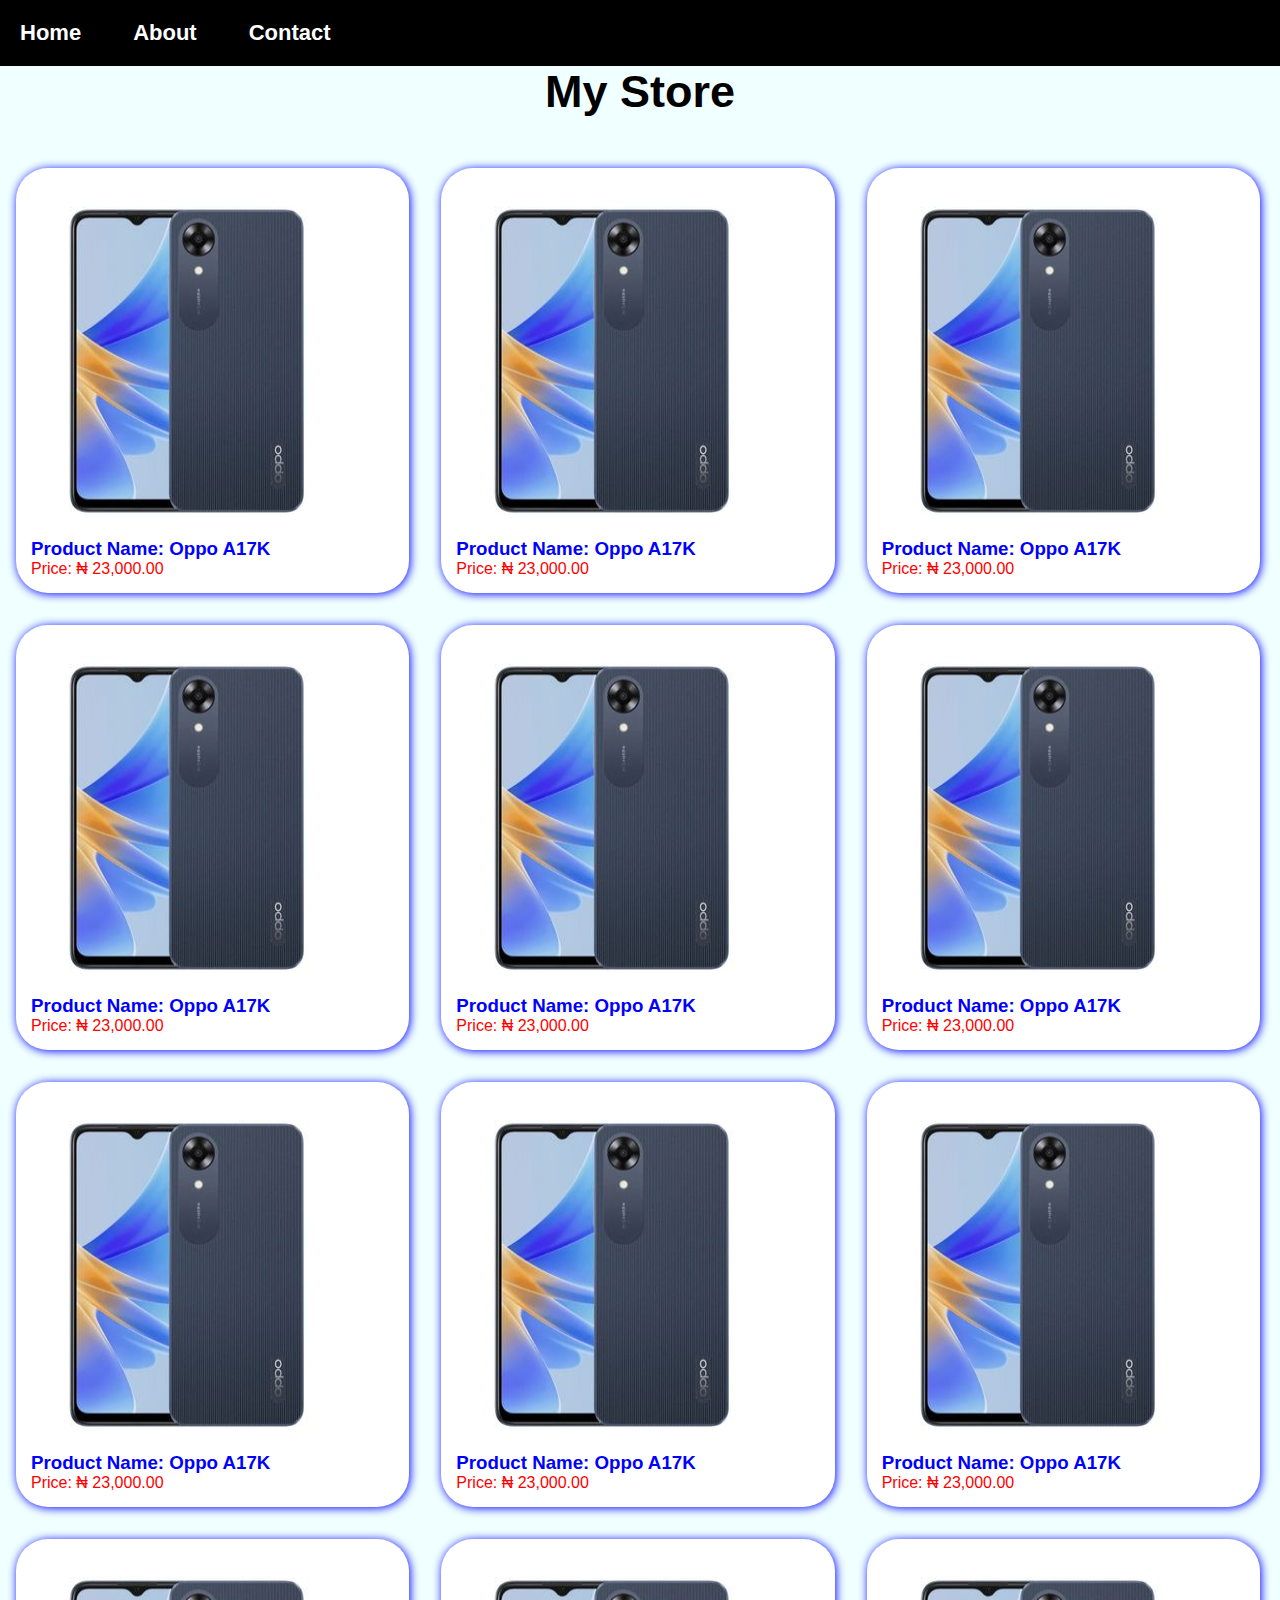
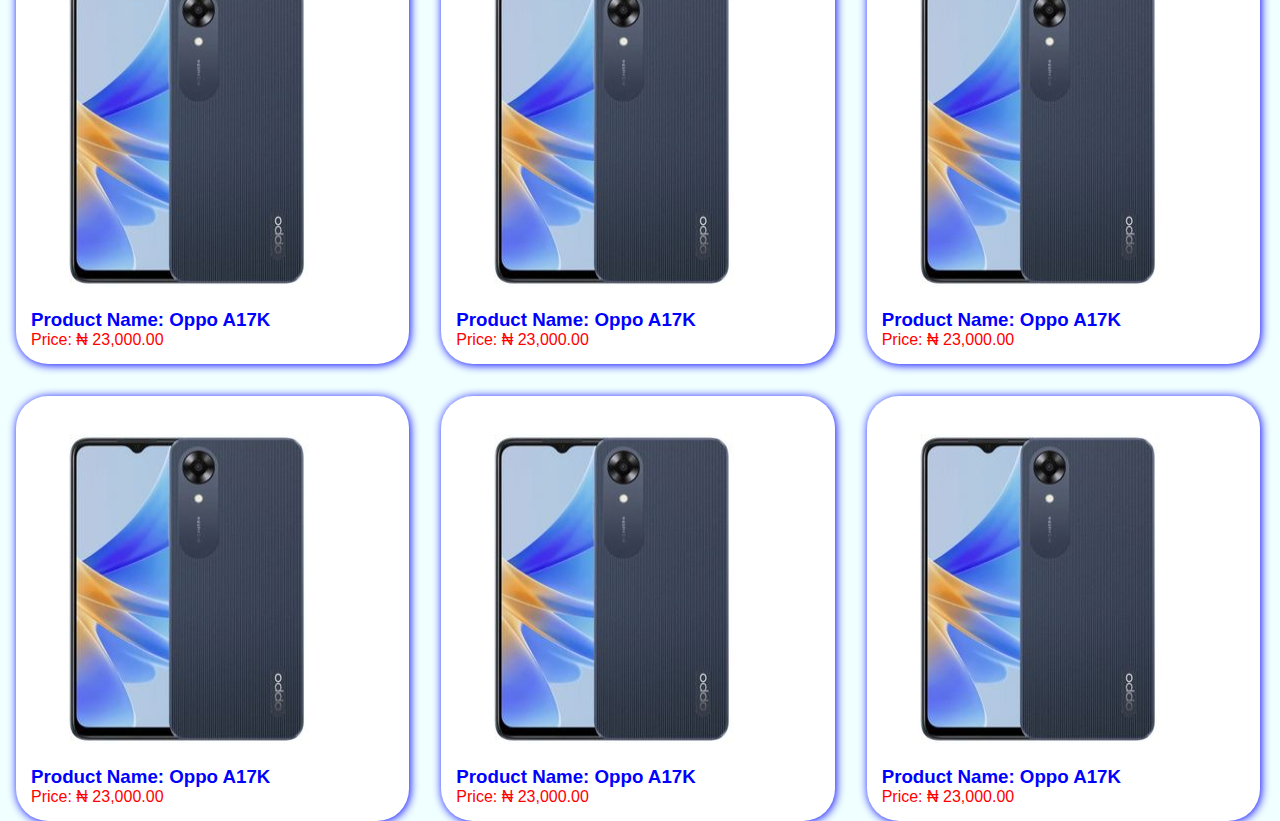
<file: PROJECT1/index2.html>
<!DOCTYPE html>
<html lang="en">
<head>
    <meta charset="UTF-8">
    <meta name="viewport" content="width=device-width, initial-scale=1.0">
    <title>My Store</title>
    <style>

        *{
            margin: 0;
            padding: 0;
            box-sizing: border-box;
        }
        ul{
            background-color: black;
            color: white;
            display: flex;
            gap: 2rem;
            padding: 10px;
        }

        ul li{
            list-style: none;
            font-size: 22px;
            font-family: 'Segoe UI', Tahoma, Geneva, Verdana, sans-serif;
            font-weight: 700;
            padding: 10px;
        }

        ul li:hover{
            cursor: pointer;
            background-color: #f7f7f7;
            color: black;
        }

        #txt{
            font-size: 45px;
            text-align: center;
            font-family: 'Segoe UI', Tahoma, Geneva, Verdana, sans-serif;
        }

        .container{
            background-color: azure;
        }

        .contents{
            display: grid;
            grid-template-columns: repeat(3, 1fr);
            gap:2rem;
            /* margin-top: 50px; */
            margin: 50px 20px 0 1rem;
        }

        .content{
            background-color: white;
            border-radius: 2rem;
            padding: 15px;
            font-family: sans-serif;
            box-shadow: 1px 1px 10px blue;
        }

        .content:hover{
            cursor: pointer;
            background-color: azure;
            border: none;
            box-shadow: none;
        }

        h3{
            color: blue;
        }

        p{
            color: red;
        }
    </style>
</head>
<body>
    <header>
        <ul>
            <li>Home</li>
            <li>About</li>
            <li>Contact</li>
        </ul>
    </header>
    <div class="container">
        <h2 id="txt">My Store</h2>
        <div class="contents">

            <div class="content">
                <img src="oppo A17K.png" alt="">
                <h3>Product Name: Oppo A17K</h3>
                <p>Price: &#8358; 23,000.00</p>
            </div>



            <div class="content">
                <img src="oppo A17K.png" alt="">
                <h3>Product Name: Oppo A17K</h3>
                <p>Price: &#8358; 23,000.00</p>
            </div>


            <div class="content">
                <img src="oppo A17K.png" alt="">
                <h3>Product Name: Oppo A17K</h3>
                <p>Price: &#8358; 23,000.00</p>
            </div>


            <div class="content">
                <img src="oppo A17K.png" alt="">
                <h3>Product Name: Oppo A17K</h3>
                <p>Price: &#8358; 23,000.00</p>
            </div>


            <div class="content">
                <img src="oppo A17K.png" alt="">
                <h3>Product Name: Oppo A17K</h3>
                <p>Price: &#8358; 23,000.00</p>
            </div>



            <div class="content">
                <img src="oppo A17K.png" alt="">
                <h3>Product Name: Oppo A17K</h3>
                <p>Price: &#8358; 23,000.00</p>
            </div>



            <div class="content">
                <img src="oppo A17K.png" alt="">
                <h3>Product Name: Oppo A17K</h3>
                <p>Price: &#8358; 23,000.00</p>
            </div>



            <div class="content">
                <img src="oppo A17K.png" alt="">
                <h3>Product Name: Oppo A17K</h3>
                <p>Price: &#8358; 23,000.00</p>
            </div>



            <div class="content">
                <img src="oppo A17K.png" alt="">
                <h3>Product Name: Oppo A17K</h3>
                <p>Price: &#8358; 23,000.00</p>
            </div>



            <div class="content">
                <img src="oppo A17K.png" alt="">
                <h3>Product Name: Oppo A17K</h3>
                <p>Price: &#8358; 23,000.00</p>
            </div>


            <div class="content">
                <img src="oppo A17K.png" alt="">
                <h3>Product Name: Oppo A17K</h3>
                <p>Price: &#8358; 23,000.00</p>
            </div>


            <div class="content">
                <img src="oppo A17K.png" alt="">
                <h3>Product Name: Oppo A17K</h3>
                <p>Price: &#8358; 23,000.00</p>
            </div>



            <div class="content">
                <img src="oppo A17K.png" alt="">
                <h3>Product Name: Oppo A17K</h3>
                <p>Price: &#8358; 23,000.00</p>
            </div>


            <div class="content">
                <img src="oppo A17K.png" alt="">
                <h3>Product Name: Oppo A17K</h3>
                <p>Price: &#8358; 23,000.00</p>
            </div>



            <div class="content">
                <img src="oppo A17K.png" alt="">
                <h3>Product Name: Oppo A17K</h3>
                <p>Price: &#8358; 23,000.00</p>
            </div>
        </div>

    </div>
</body>
</html>
</file>
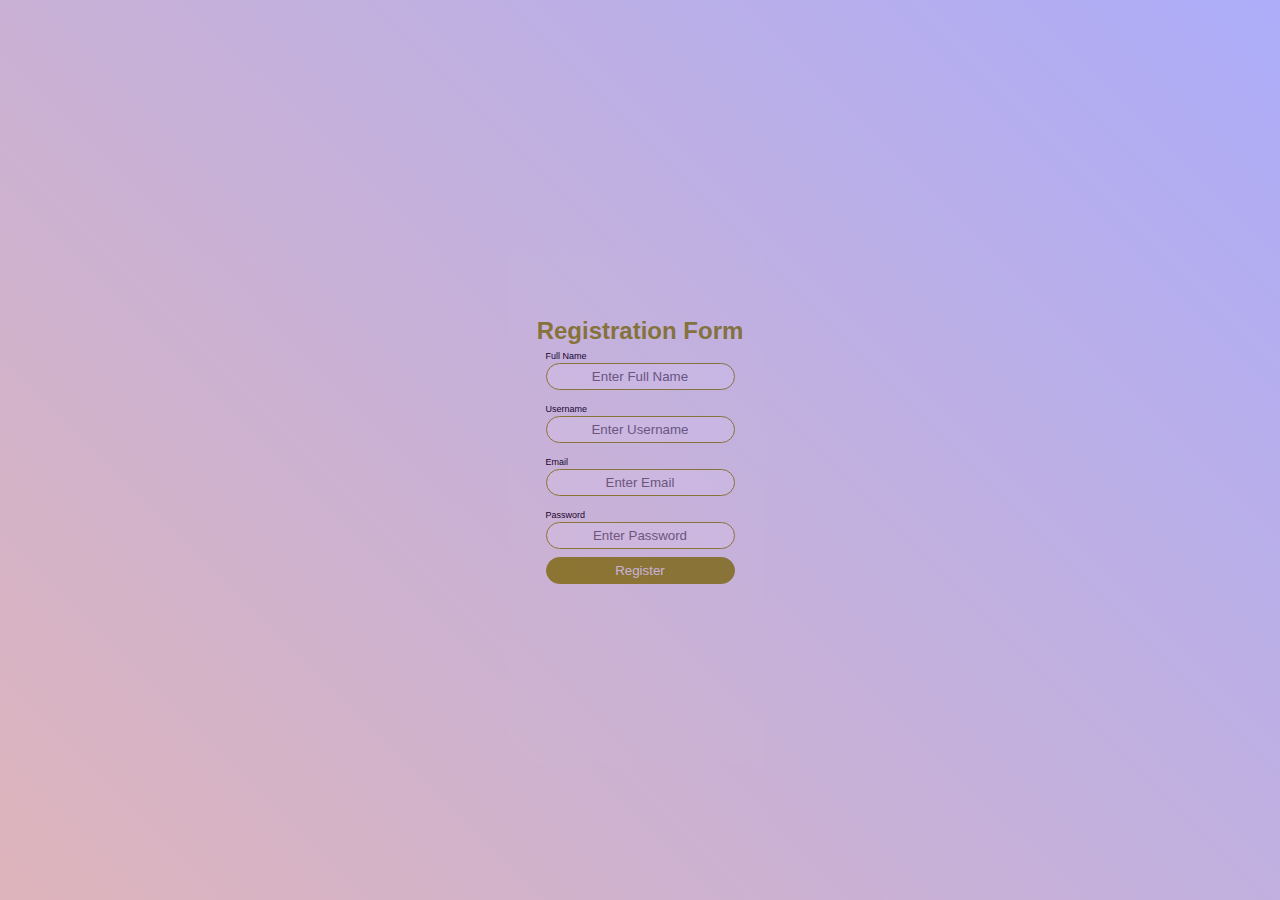
<file: project2/register.html>
<!DOCTYPE html>
<html lang="en">
<head>
    <meta charset="UTF-8">
    <meta name="viewport" content="width=device-width, initial-scale=1.0">
    <title>Register</title>
    <link rel="stylesheet" href="style.css">
</head>
<body>
    <div id="container">
        <h2>Registration Form</h2>

        <form action="server.php" method="post">
            <div class="form-group">
                <label for="full-name">Full Name</label><br>
                <input type="text" class="form-control" name="full-name" placeholder="Enter Full Name">
            </div>

            <div class="form-group">
                <label for="user-name">Username</label><br>
                <input type="text" class="form-control" name="username" placeholder="Enter Username">
            </div>

            <div class="form-group">
                <label for="Email">Email</label><br>
                <input type="email" class="form-control" name="email" placeholder="Enter Email">
            </div>

            <div class="form-group">
                <label for="password">Password</label><br>
                <input type="password" class="form-control" name="pass" placeholder="Enter Password">
            </div>

            <button class="form-control">Register</button>

        </form>
    </div>
</body>
</html>
</file>
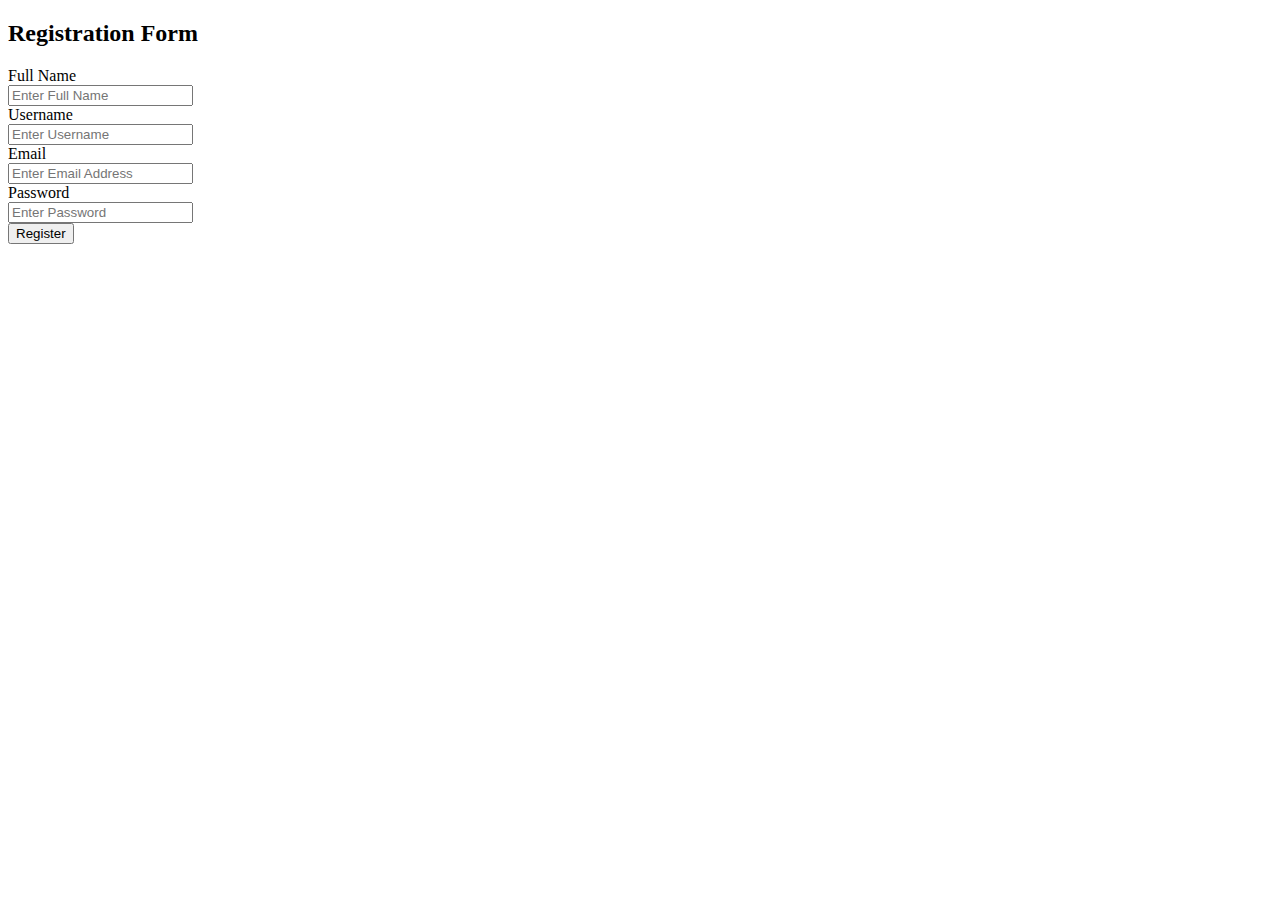
<file: project2/registration.html>
<!DOCTYPE html>
<html lang="en">
<head>
    <meta charset="UTF-8">
    <meta name="viewport" content="width=device-width, initial-scale=1.0">
    <title>Registration Form</title>
</head>
<body>
    <h2>Registration Form</h2>

    <div class="container">
        <form action="">
            <div class="form-group">
                <label for="">Full Name</label><br>
                <input type="text" class="form-control" name="fullname" placeholder="Enter Full Name">
            </div>

            <div class="form-group">
                <label for="">Username</label><br>
                <input type="text" class="form-control" name="username" placeholder="Enter Username">
            </div>

            <div class="form-group">
                <label for="">Email</label><br>
                <input type="email" class="form-control" name="email" placeholder="Enter Email Address">
            </div>

            <div class="form-group">
                <label for="">Password</label><br>
                <input type="password" class="form-control" name="password" placeholder="Enter Password">
            </div>

            <button class="form-control">Register</button>
        </form>
    </div>
</body>
</html>
</file>
<file: project2/style.css>
*{
    margin: 0;
    padding: 0;
    box-sizing: border-box;
}

body{
    /* background-image: url('images/bg.png'); */
    background-image: linear-gradient(45deg, rgb(164, 26, 49), blue);
    background-repeat: no-repeat;
    background-size: cover;
   
}

#container{
    width: 100vw;
    height: 100vh;
    background-color: #f7f7f7;
    opacity: 0.7;
    display: flex;
    flex-direction: column;
    align-items: center;
    justify-content: center;
    font-family: 'Segoe UI', Tahoma, Geneva, Verdana, sans-serif;
}

label{
    font-size: 9px;
}

input{
    margin-bottom: 8px;
}

.form-control{
    padding: 5px;
    border: 1.5px solid #9f9f11;
    width: 100%;
    border-radius: 30px;
    text-align: center;
}
h2{
    color: #9f9f11;
}

button{
    background-color: #9f9f11;
    color: #f7f7f7;
}

button:hover{
    opacity: 0.6;
    cursor: pointer;
}
</file>
